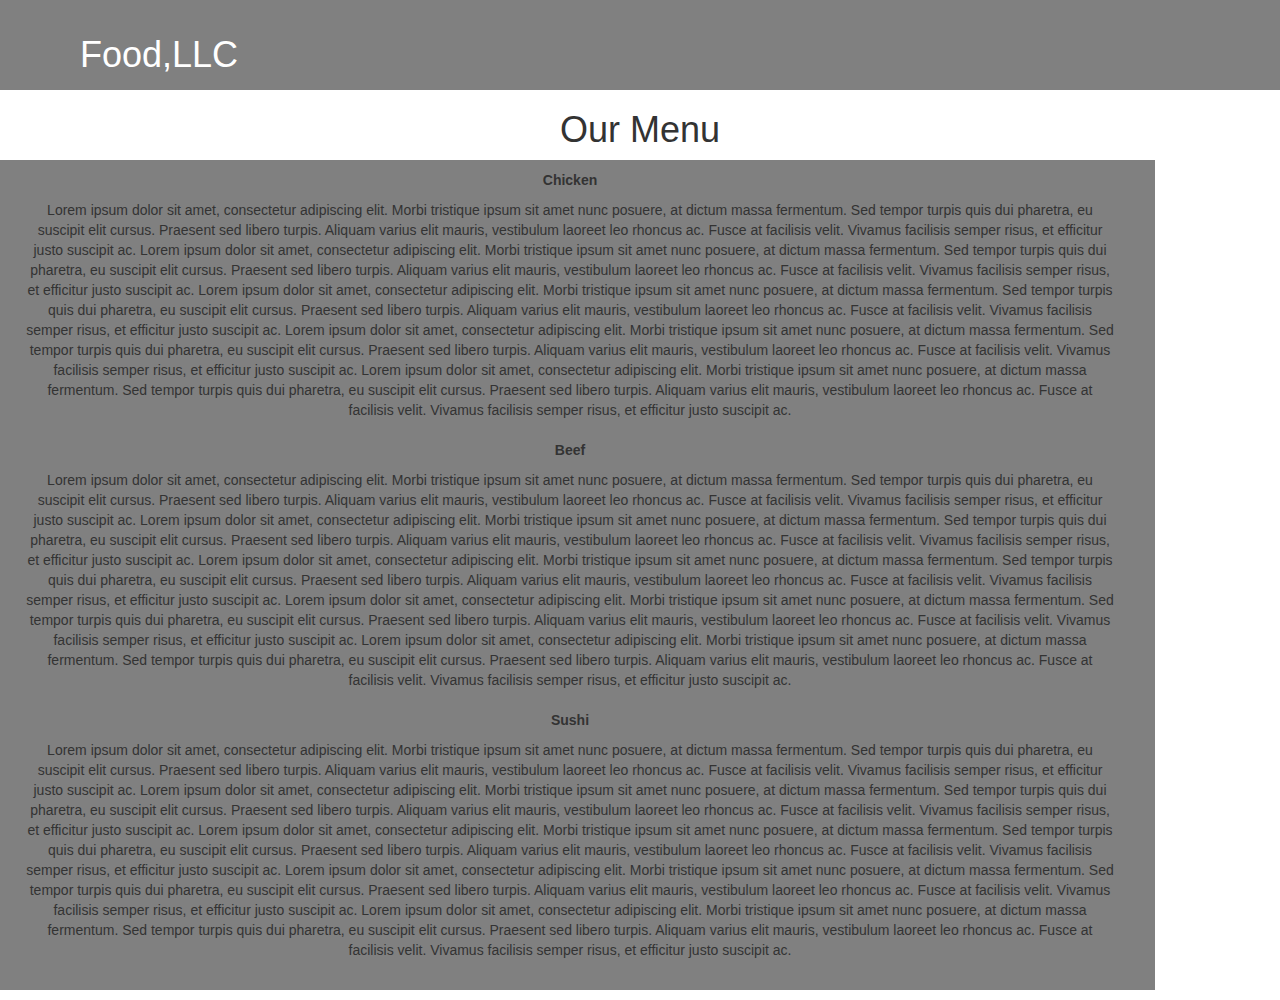
<file: mod3_solution/index.html>
<!doctype html>
<html lang="en">
  <head>
    <meta charset="utf-8">
    <meta http-equiv="X-UA-Compatible" content="IE=edge">
    <meta name="viewport" content="width=device-width, initial-scale=1">
    <title>food.ffc</title>
    <link rel="stylesheet" href="css/bootstrap.min.css">
    <link rel="stylesheet" href="css/styles.css">
    <script src="https://ajax.googleapis.com/ajax/libs/jquery/1.11.3/jquery.min.js"></script>


<link rel="stylesheet" href="https://maxcdn.bootstrapcdn.com/bootstrap/3.3.5/css/bootstrap.min.css"></link>




<script src="https://maxcdn.bootstrapcdn.com/bootstrap/3.3.5/js/bootstrap.min.js"></script>
  </head>
  <body>
    <header class="nav-header">
      <nav id="header-nav" class="navbar navbar-default">
        <div class="container">
          <div class="navbar-header">
          <div class="navbar-brand">
             <p class="nav-brand">Food,LLC</p>
            </div>
             <button type="button" class="navbar-toggle collapsed" data-toggle="collapse" data-target="#collapsable-nav" aria-expanded="false">
            <span class="sr-only">Toggle navigation</span>
            <span class="icon-bar"></span>
            <span class="icon-bar"></span>
            <span class="icon-bar"></span>
          </button>
        </div>

           <div id="collapsable-nav" class="collapse navbar-collapse">
           <ul id="nav-list" class="nav navbar-nav navbar-right visible-xs">
            <li class="text-center">
              <a href="#chicken-div"><p class="item">Chicken</p></a>
              <hr class="visible-xs">
            </li>            
            <li class="text-center beef-item">
              <a href="#beef-div"><p class="item">Beef</p></a>
              <hr class="visible-xs">
            </li>
            <li class="text-center sushi-item">
              <a href="#sushi-div"><p class="item">Sushi</p></a>
            </li>
          </ul> 
        </div>
      </div>
    </nav>
    </header>
    <h1 class="text-center">Our Menu</h1>
  <div class="row container container-fluid">
  <div class="col-md-12 col-sm-12 col-xs-12" id="chicken-div">
    <section>
    <div class="text-center" id="chicken">
      Chicken
    </div>
    <p class="text-center align-self-center">
      Lorem ipsum dolor sit amet, consectetur adipiscing elit. Morbi tristique ipsum sit amet nunc posuere, at dictum massa fermentum. Sed tempor turpis quis dui pharetra, eu suscipit elit cursus. Praesent sed libero turpis. Aliquam varius elit mauris, vestibulum laoreet leo rhoncus ac. Fusce at facilisis velit. Vivamus facilisis semper risus, et efficitur justo suscipit ac. Lorem ipsum dolor sit amet, consectetur adipiscing elit. Morbi tristique ipsum sit amet nunc posuere, at dictum massa fermentum. Sed tempor turpis quis dui pharetra, eu suscipit elit cursus. Praesent sed libero turpis. Aliquam varius elit mauris, vestibulum laoreet leo rhoncus ac. Fusce at facilisis velit. Vivamus facilisis semper risus, et efficitur justo suscipit ac. Lorem ipsum dolor sit amet, consectetur adipiscing elit. Morbi tristique ipsum sit amet nunc posuere, at dictum massa fermentum. Sed tempor turpis quis dui pharetra, eu suscipit elit cursus. Praesent sed libero turpis. Aliquam varius elit mauris, vestibulum laoreet leo rhoncus ac. Fusce at facilisis velit. Vivamus facilisis semper risus, et efficitur justo suscipit ac. Lorem ipsum dolor sit amet, consectetur adipiscing elit. Morbi tristique ipsum sit amet nunc posuere, at dictum massa fermentum. Sed tempor turpis quis dui pharetra, eu suscipit elit cursus. Praesent sed libero turpis. Aliquam varius elit mauris, vestibulum laoreet leo rhoncus ac. Fusce at facilisis velit. Vivamus facilisis semper risus, et efficitur justo suscipit ac. Lorem ipsum dolor sit amet, consectetur adipiscing elit. Morbi tristique ipsum sit amet nunc posuere, at dictum massa fermentum. Sed tempor turpis quis dui pharetra, eu suscipit elit cursus. Praesent sed libero turpis. Aliquam varius elit mauris, vestibulum laoreet leo rhoncus ac. Fusce at facilisis velit. Vivamus facilisis semper risus, et efficitur justo suscipit ac.
    </p>
    </section>
  </div>
  <div class="col-md-12 col-sm-12 col-xs-12" id="beef-div">
    <section>
    <div class="text-center" id="beef">
      Beef
    </div>
    <p class="text-center align-self-center">
      Lorem ipsum dolor sit amet, consectetur adipiscing elit. Morbi tristique ipsum sit amet nunc posuere, at dictum massa fermentum. Sed tempor turpis quis dui pharetra, eu suscipit elit cursus. Praesent sed libero turpis. Aliquam varius elit mauris, vestibulum laoreet leo rhoncus ac. Fusce at facilisis velit. Vivamus facilisis semper risus, et efficitur justo suscipit ac. Lorem ipsum dolor sit amet, consectetur adipiscing elit. Morbi tristique ipsum sit amet nunc posuere, at dictum massa fermentum. Sed tempor turpis quis dui pharetra, eu suscipit elit cursus. Praesent sed libero turpis. Aliquam varius elit mauris, vestibulum laoreet leo rhoncus ac. Fusce at facilisis velit. Vivamus facilisis semper risus, et efficitur justo suscipit ac. Lorem ipsum dolor sit amet, consectetur adipiscing elit. Morbi tristique ipsum sit amet nunc posuere, at dictum massa fermentum. Sed tempor turpis quis dui pharetra, eu suscipit elit cursus. Praesent sed libero turpis. Aliquam varius elit mauris, vestibulum laoreet leo rhoncus ac. Fusce at facilisis velit. Vivamus facilisis semper risus, et efficitur justo suscipit ac. Lorem ipsum dolor sit amet, consectetur adipiscing elit. Morbi tristique ipsum sit amet nunc posuere, at dictum massa fermentum. Sed tempor turpis quis dui pharetra, eu suscipit elit cursus. Praesent sed libero turpis. Aliquam varius elit mauris, vestibulum laoreet leo rhoncus ac. Fusce at facilisis velit. Vivamus facilisis semper risus, et efficitur justo suscipit ac. Lorem ipsum dolor sit amet, consectetur adipiscing elit. Morbi tristique ipsum sit amet nunc posuere, at dictum massa fermentum. Sed tempor turpis quis dui pharetra, eu suscipit elit cursus. Praesent sed libero turpis. Aliquam varius elit mauris, vestibulum laoreet leo rhoncus ac. Fusce at facilisis velit. Vivamus facilisis semper risus, et efficitur justo suscipit ac.
    </p>
    </section>
  </div>
  <div class="col-md-12 col-sm-12 col-xs-12" id="sushi-div">
    <section>
    <div class="text-center" id="sushi">
      Sushi
    </div>
    <p class="text-center align-self-center ml-3">
      Lorem ipsum dolor sit amet, consectetur adipiscing elit. Morbi tristique ipsum sit amet nunc posuere, at dictum massa fermentum. Sed tempor turpis quis dui pharetra, eu suscipit elit cursus. Praesent sed libero turpis. Aliquam varius elit mauris, vestibulum laoreet leo rhoncus ac. Fusce at facilisis velit. Vivamus facilisis semper risus, et efficitur justo suscipit ac. Lorem ipsum dolor sit amet, consectetur adipiscing elit. Morbi tristique ipsum sit amet nunc posuere, at dictum massa fermentum. Sed tempor turpis quis dui pharetra, eu suscipit elit cursus. Praesent sed libero turpis. Aliquam varius elit mauris, vestibulum laoreet leo rhoncus ac. Fusce at facilisis velit. Vivamus facilisis semper risus, et efficitur justo suscipit ac. Lorem ipsum dolor sit amet, consectetur adipiscing elit. Morbi tristique ipsum sit amet nunc posuere, at dictum massa fermentum. Sed tempor turpis quis dui pharetra, eu suscipit elit cursus. Praesent sed libero turpis. Aliquam varius elit mauris, vestibulum laoreet leo rhoncus ac. Fusce at facilisis velit. Vivamus facilisis semper risus, et efficitur justo suscipit ac. Lorem ipsum dolor sit amet, consectetur adipiscing elit. Morbi tristique ipsum sit amet nunc posuere, at dictum massa fermentum. Sed tempor turpis quis dui pharetra, eu suscipit elit cursus. Praesent sed libero turpis. Aliquam varius elit mauris, vestibulum laoreet leo rhoncus ac. Fusce at facilisis velit. Vivamus facilisis semper risus, et efficitur justo suscipit ac. Lorem ipsum dolor sit amet, consectetur adipiscing elit. Morbi tristique ipsum sit amet nunc posuere, at dictum massa fermentum. Sed tempor turpis quis dui pharetra, eu suscipit elit cursus. Praesent sed libero turpis. Aliquam varius elit mauris, vestibulum laoreet leo rhoncus ac. Fusce at facilisis velit. Vivamus facilisis semper risus, et efficitur justo suscipit ac.
    </p>
    </section>
  </div>
  </div>

  <script src="https://code.jquery.com/jquery-2.1.3.min.js"></script>
  </body>
  </html>
</file>
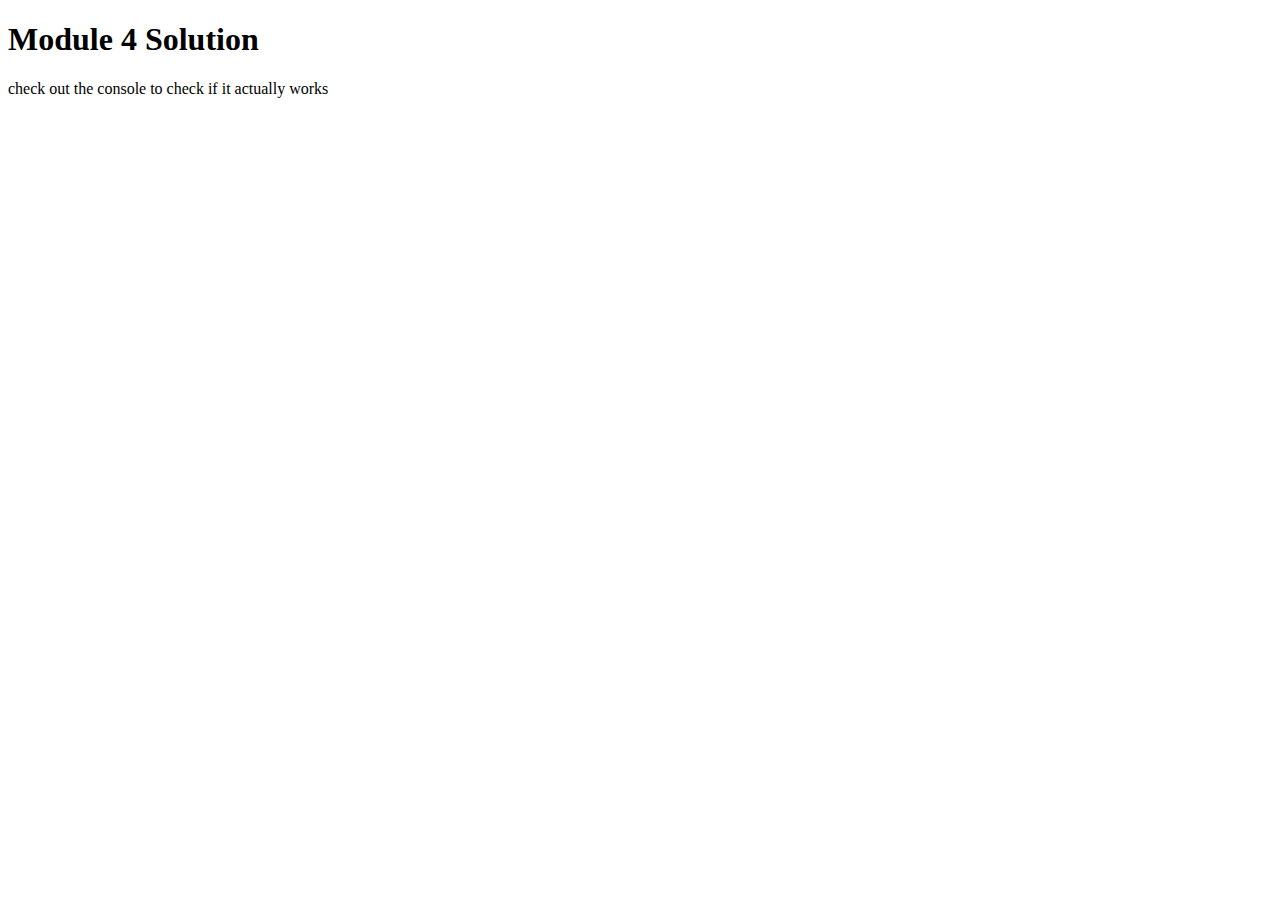
<file: mod4-solution/index.html>
<!DOCTYPE html>
<html>
<head>
  <meta charset="utf-8">
  <title>Module 4 Solution </title>
  <script src="SpeakHello.js"></script>
  <script src="SpeakGoodBye.js"></script>
  <script src="script.js"></script>
</head>
<body>
  <h1>Module 4 Solution</h1>
  <p>check out the console to check if it actually works</p>
</body>
</html>
</file>
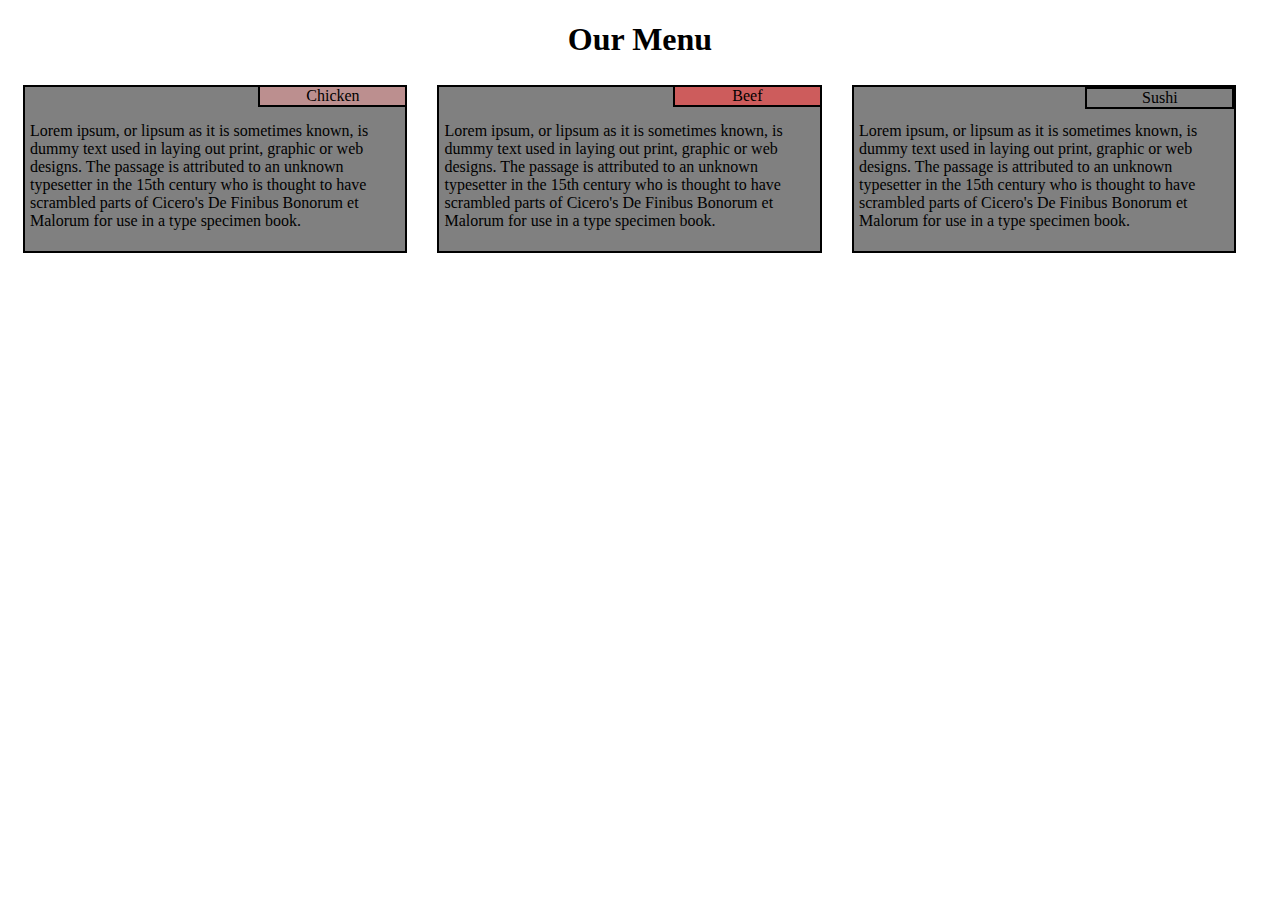
<file: module2_sol/index.html>
<!DOCTYPE html>
 <html>
 <head>
 	<meta charset="utf-8">
 	<meta name="viewport" content="width=device-width, initial-scale=1">
 	<title>Assignment solution </title>
 	<link rel="stylesheet" type="text/css" href="css/style.css">
 </head>
 <body>
 	<h1>Our Menu</h1>
 	<div class="row">
 		<div class="box1"><section>
 			<span>Chicken</span>
 			<p>Lorem ipsum, or lipsum as it is sometimes known, is dummy text used in laying out print, graphic or web designs. The passage is attributed to an unknown typesetter in the 15th century who is thought to have scrambled parts of Cicero's De Finibus Bonorum et Malorum for use in a type specimen book.</p>
 		</section></div>
 		<div class="box2"><section>
 			<span>Beef</span>
 			<p>Lorem ipsum, or lipsum as it is sometimes known, is dummy text used in laying out print, graphic or web designs. The passage is attributed to an unknown typesetter in the 15th century who is thought to have scrambled parts of Cicero's De Finibus Bonorum et Malorum for use in a type specimen book.</p>
 		</section></div>
 		<div class="box3"><section>
 			<span>Sushi</span>
 			<p>Lorem ipsum, or lipsum as it is sometimes known, is dummy text used in laying out print, graphic or web designs. The passage is attributed to an unknown typesetter in the 15th century who is thought to have scrambled parts of Cicero's De Finibus Bonorum et Malorum for use in a type specimen book.</p>
 		</section></div>
 	</div>
 </body>
 </html>
</file>
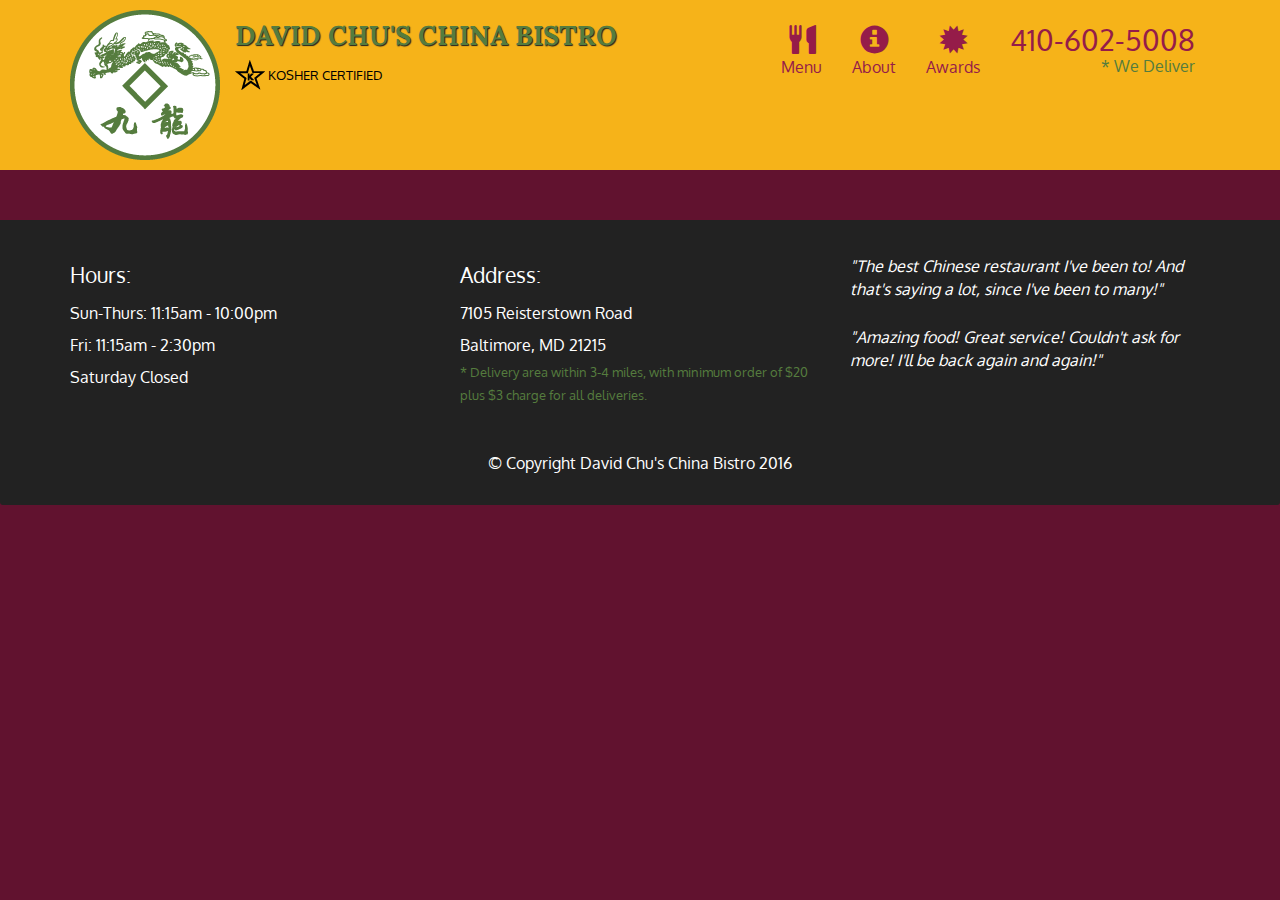
<file: module5_sol/index.html>
<!doctype html>
<html lang="en">
  <head>
    <meta charset="utf-8">
    <meta http-equiv="X-UA-Compatible" content="IE=edge">
    <meta name="viewport" content="width=device-width, initial-scale=1">
    <title>David Chu's China Bistro</title>
    <link rel="stylesheet" href="css/bootstrap.min.css">
    <link rel="stylesheet" href="css/styles.css">
    <link href='https://fonts.googleapis.com/css?family=Oxygen:400,300,700' rel='stylesheet' type='text/css'>
    <link href='https://fonts.googleapis.com/css?family=Lora' rel='stylesheet' type='text/css'>
  </head>
<body>
  <header>
    <nav id="header-nav" class="navbar navbar-default">
      <div class="container">
        <div class="navbar-header">
          <a href="index.html" class="pull-left visible-md visible-lg">
            <div id="logo-img" alt="Logo image"></div>
          </a>

          <div class="navbar-brand">
            <a href="index.html"><h1>David Chu's China Bistro</h1></a>
            <p>
              <img src="images/star-k-logo.png" alt="Kosher certification">
              <span>Kosher Certified</span>
            </p>
          </div>

          <button id="navbarToggle" type="button" class="navbar-toggle collapsed" data-toggle="collapse" data-target="#collapsable-nav" aria-expanded="false">
            <span class="sr-only">Toggle navigation</span>
            <span class="icon-bar"></span>
            <span class="icon-bar"></span>
            <span class="icon-bar"></span>
          </button>
        </div>
        
        <div id="collapsable-nav" class="collapse navbar-collapse">
           <ul id="nav-list" class="nav navbar-nav navbar-right">
            <li id="navHomeButton" class="visible-xs active">
              <a href="index.html">
                <span class="glyphicon glyphicon-home"></span> Home</a>
            </li>
            <li id="navMenuButton">
              <a href="#" onclick="$dc.loadMenuCategories();">
                <span class="glyphicon glyphicon-cutlery"></span><br class="hidden-xs"> Menu</a>
            </li>
            <li>
              <a href="#">
                <span class="glyphicon glyphicon-info-sign"></span><br class="hidden-xs"> About</a>
            </li>
            <li>
              <a href="#">
                <span class="glyphicon glyphicon-certificate"></span><br class="hidden-xs"> Awards</a>
            </li>
            <li id="phone" class="hidden-xs">
              <a href="tel:410-602-5008">
                <span>410-602-5008</span></a><div>* We Deliver</div>
            </li>
          </ul><!-- #nav-list -->
        </div><!-- .collapse .navbar-collapse -->
      </div><!-- .container -->
    </nav><!-- #header-nav -->
  </header>

  <div id="call-btn" class="visible-xs">
    <a class="btn" href="tel:410-602-5008">
    <span class="glyphicon glyphicon-earphone"></span>
    410-602-5008
    </a>
  </div>
  <div id="xs-deliver" class="text-center visible-xs">* We Deliver</div>

  <div id="main-content" class="container"></div>

  <footer class="panel-footer">
    <div class="container">
      <div class="row">
        <section id="hours" class="col-sm-4">
          <span>Hours:</span><br>
          Sun-Thurs: 11:15am - 10:00pm<br>
          Fri: 11:15am - 2:30pm<br>
          Saturday Closed
          <hr class="visible-xs">
        </section>
        <section id="address" class="col-sm-4">
          <span>Address:</span><br>
          7105 Reisterstown Road<br>
          Baltimore, MD 21215
          <p>* Delivery area within 3-4 miles, with minimum order of $20 plus $3 charge for all deliveries.</p>
          <hr class="visible-xs">
        </section>
        <section id="testimonials" class="col-sm-4">
          <p>"The best Chinese restaurant I've been to! And that's saying a lot, since I've been to many!"</p>
          <p>"Amazing food! Great service! Couldn't ask for more! I'll be back again and again!"</p>
        </section>
      </div>
      <div class="text-center">&copy; Copyright David Chu's China Bistro 2016</div>
    </div>
  </footer>

  <!-- jQuery (Bootstrap JS plugins depend on it) -->
  <script src="js/jquery-2.1.4.min.js"></script>
  <script src="js/bootstrap.min.js"></script>
  <script src="js/ajax-utils.js"></script>
  <script src="js/script.js"></script>
</body>
</html>
</file>
<file: mod3_solution/css/styles.css>
*{
	box-sizing: border-box;
}

#header-nav {
  background-color: grey;
  border-radius: 0;
  border: 0;
}
.navbar-brand {
  width: 25px;
}

.navbar-brand p{
 
  margin-top: 0;
  margin-bottom: 0;
  color:white;
  font-size: 2em;
}
.navbar-header button.navbar-toggle, .navbar-header .icon-bar {
  border: 1px solid #61122f;
}
.navbar-header button.navbar-toggle {
  clear: both;
  margin-top: -30px;
}
#nav-list {
  color: white;
}


.item {
  color: white;
  font-size: 1.2em;
}
.body{
	margin: 0px auto;

}

p{
	padding:10px;
	margin:0;
}
.container {
	border: none;
	margin-left: auto;
	margin-right: auto;
	margin-top: 10px;
	margin-bottom: 10px;
	padding: 10px;
	background-color: grey;

}
#chicken ,#beef ,#sushi{
	font-weight: bold;
}
</file>
<file: module2_sol/css/style.css>
<style>
* {
	box-sizing: border-box;
}
h1{
	text-align: center;
}
.row section ,span{
border: 2px solid black;
}
section {
	background-color: grey;
	padding: 5px;
	 margin: 0 10px 20px 10px;
	 display: inline-block;
}


.box1 span {
	background-color: rosybrown;
	border-top: none;
	border-right: none;
}
.box2 span {
	background-color: indianred;
	border-top: none;
	border-right: none;
}
}
.box3 span {
	background-color: #e5d198;
	border-top: none;
	border-right: none;
}
section{
	position: relative;
}
span{
	position: absolute;
	top: 0;
	right: 0;
	text-align: center;
	width: 145px;
    text-transform: capitalize;
}
p{
	margin-top: 30px;
}
@media (min-width: 992px) {
	.box1 , .box2 , .box3 {
		float: left;
		width: 32%;
		padding: 5px;
	}
}
@media (min-width: 768px) and (max-width: 991px) {
	.box1, .box2 {
		float: left;
		width: 50%;
	}
	.box3 {
		float: left;
		width: 100%;
	}
}
</file>
<file: module5_sol/css/styles.css>
body {
  font-size: 16px;
  color: #fff;
  background-color: #61122f;
  font-family: 'Oxygen', sans-serif;
}

/** HEADER **/
#header-nav {
  background-color: #f6b319;
  border-radius: 0;
  border: 0;
}

#logo-img {
  background: url('../images/restaurant-logo_large.png') no-repeat;
  width: 150px;
  height: 150px;
  margin: 10px 15px 10px 0;
}

.navbar-brand {
  padding-top: 25px;
}
.navbar-brand h1 { /* Restaurant name */
  font-family: 'Lora', serif;
  color: #557c3e;
  font-size: 1.5em;
  text-transform: uppercase;
  font-weight: bold;
  text-shadow: 1px 1px 1px #222;
  margin-top: 0;
  margin-bottom: 0;
  line-height: .75;
}
.navbar-brand a:hover, .navbar-brand a:focus {
  text-decoration: none;
}
.navbar-brand p { /* Kosher cert */
  color: #000;
  text-transform: uppercase;
  font-size: .7em;
  margin-top: 15px;
}
.navbar-brand p span { /* Star-K */
  vertical-align: middle;
}

#nav-list {
  margin-top: 10px;
}
#nav-list a {
  color: #951C49;
  text-align: center;
}
#nav-list a:hover {
  background: #E7E7E7;
}
#nav-list a span {
  font-size: 1.8em;
}

#phone {
  margin-top: 5px;
}
#phone a { /* Phone number */
  text-align: right;
  padding-bottom: 0;
}
#phone div { /* We Deliver */
  color: #557c3e;
  text-align: right;
  padding-right: 15px;
}

.navbar-header button.navbar-toggle, .navbar-header .icon-bar {
  border: 1px solid #61122f;
}
.navbar-header button.navbar-toggle {
  clear: both;
  margin-top: -30px;
}
/* END HEADER */

/* FOOTER */
.panel-footer {
  margin-top: 30px;
  padding-top: 35px;
  padding-bottom: 30px;
  background-color: #222;
  border-top: 0;
}
.panel-footer div.row {
  margin-bottom: 35px;
}
#hours, #address {
  line-height: 2;
}
#hours > span, #address > span {
  font-size: 1.3em;
}
#address p {
  color: #557c3e;
  font-size: .8em;
  line-height: 1.8;
}
#testimonials {
  font-style: italic;
}
#testimonials p:nth-child(2) {
  margin-top: 25px;
}
/* END FOOTER */



/* HOME PAGE */
.container .jumbotron {
  box-shadow: 0 0 50px #3F0C1F;
  border: 2px solid #3F0C1F;
}

#menu-tile, #specials-tile, #map-tile {
  height: 250px;
  width: 100%;
  margin-bottom: 15px;
  position: relative;
  border: 2px solid #3F0C1F;
  overflow: hidden;
}
#menu-tile:hover, #specials-tile:hover, #map-tile:hover {
  box-shadow: 0 1px 5px 1px #cccccc;
}
#menu-tile {
  background: url('../images/menu-tile.jpg') no-repeat;
  background-position: center;
}
#specials-tile {
  background: url('../images/specials-tile.jpg') no-repeat;
  background-position: center;
}
#menu-tile span, #specials-tile span, #map-tile span {
  position: absolute;
  bottom: 0;
  right: 0;
  width: 100%;
  text-align: center;
  font-size: 1.6em;
  text-transform: uppercase;
  background-color: #000;
  color: #fff;
  opacity: .8;
}
/* END HOME PAGE */

/* MENU CATEGORIES PAGE */
.category-tile { 
  position: relative;
  border: 2px solid #3F0C1F;
  overflow: hidden;
  width: 200px;
  height: 200px;
  margin: 0 auto 15px;
}
.category-tile span {
  position: absolute;
  bottom: 0;
  right: 0;
  width: 100%;
  text-align: center;
  font-size: 1.2em;
  text-transform: uppercase;
  background-color: #000;
  color: #fff;
  opacity: .8;
}
.category-tile:hover {
  box-shadow: 0 1px 5px 1px #cccccc;
}

#menu-categories-title + div {
  margin-bottom: 50px;
}
/* END MENU CATEGORIES PAGE */

/* SINGLE CATEGORY PAGE */
.menu-item-tile {
  margin-bottom: 25px;
}
.menu-item-tile hr {
  width: 80%;
}
.menu-item-tile .menu-item-price {
  font-size: 1.1em;
  text-align: right;
  margin-top: -15px;
  margin-right: -15px;
}
.menu-item-tile .menu-item-price span {
  font-size: .6em;
}
.menu-item-photo {
  position: relative;
  border: 2px solid #3F0C1F; 
  overflow: hidden;
  padding: 0;
  margin-right: -15px;
  margin-left: auto;
  margin-bottom: 20px;
  max-width: 250px;
}
.menu-item-photo div {
  position: absolute;
  bottom: 0;
  right: 0;
  width: 80px;
  background-color: #557c3e;
  text-align: center;
}
.menu-item-description {
  padding-right: 30px;
}
h3.menu-item-title {
  margin: 0 0 10px;
}
.menu-item-details {
  font-size: .9em;
  font-style: italic;
}
/* END SINGLE CATEGORY PAGE */


/********** Large devices only **********/
@media (min-width: 1200px) {
  .container .jumbotron {
    background: url('../images/jumbotron_1200.jpg') no-repeat;
    height: 675px;
  }
}

/********** Medium devices only **********/
@media (min-width: 992px) and (max-width: 1199px) {
  /* Header */
  #logo-img {
    background: url('../images/restaurant-logo_medium.png') no-repeat;
    width: 100px;
    height: 100px;
    margin: 5px 5px 5px 0;
  }
  /* End Header */

  /* Home Page */
  .container .jumbotron {
    background: url('../images/jumbotron_992.jpg') no-repeat;
    height: 558px;
  }
  /* End Home Page */
}

/********** Small devices only **********/
@media (min-width: 768px) and (max-width: 991px) {
  /* Home Page */
  .container .jumbotron {
    background: url('../images/jumbotron_768.jpg') no-repeat;
    height: 432px;
  }
  /* End Home Page */
}

/********** Extra small devices only **********/
@media (max-width: 767px) {
  /* Header */
  .navbar-brand {
    padding-top: 10px;
    height: 80px;
  }
  .navbar-brand h1 { /* Restaurant name */
    padding-top: 10px;
    font-size: 5vw; /* 1vw = 1% of viewport width */
  }
  .navbar-brand p { /* Kosher cert */
    font-size: .6em;
    margin-top: 12px;
  }
  .navbar-brand p img { /* Star-K */
    height: 20px;
  }

  #collapsable-nav a { /* Collapsed nav menu text */
    font-size: 1.2em;
  }
  #collapsable-nav a span { /* Collapsed nav menu glyph */
    font-size: 1em;
    margin-right: 5px;
  }

  #call-btn > a {
    font-size: 1.5em;
    display: block;
    margin: 0 20px;
    padding: 10px;
    border: 2px solid #fff;
    background-color: #f6b319;
    color: #951c49;
  }
  #xs-deliver {
    margin-top: 5px;
    font-size: .7em;
    letter-spacing: .1em;
    text-transform: uppercase;
  }
  /* End Header */

  /* Footer */
  .panel-footer section {
    margin-bottom: 30px;
    text-align: center;
  }
  .panel-footer section:nth-child(3) {
    margin-bottom: 0; /* margin already exists on the whole row */
  }
  .panel-footer section hr {
    width: 50%;
  }
  /* End Footer */

  /* Home Page */
  .container .jumbotron {
    margin-top: 30px;
    padding: 0;
  }
  #menu-tile, #specials-tile {
    width: 360px;
    margin: 0 auto 15px;
  }

  .menu-item-photo {
    margin-right: auto;
  }
  .menu-item-tile .menu-item-price {
    text-align: center;
  }
  .menu-item-description {
    text-align: center;;
  }
}


/********** Super extra small devices Only :-) (e.g., iPhone 4) **********/
@media (max-width: 479px) {
  /* Header */
  .navbar-brand h1 { /* Restaurant name */
    padding-top: 5px;
    font-size: 6vw;
  }
  /* End Header */
  
  /* Home page */
  #menu-tile, #specials-tile {
    width: 280px;
    margin: 0 auto 15px;
  }

  .col-xxs-12 {
    position: relative;
    min-height: 1px;
    padding-right: 15px;
    padding-left: 15px;
    float: left;
    width: 100%;
  }
}
</file>
